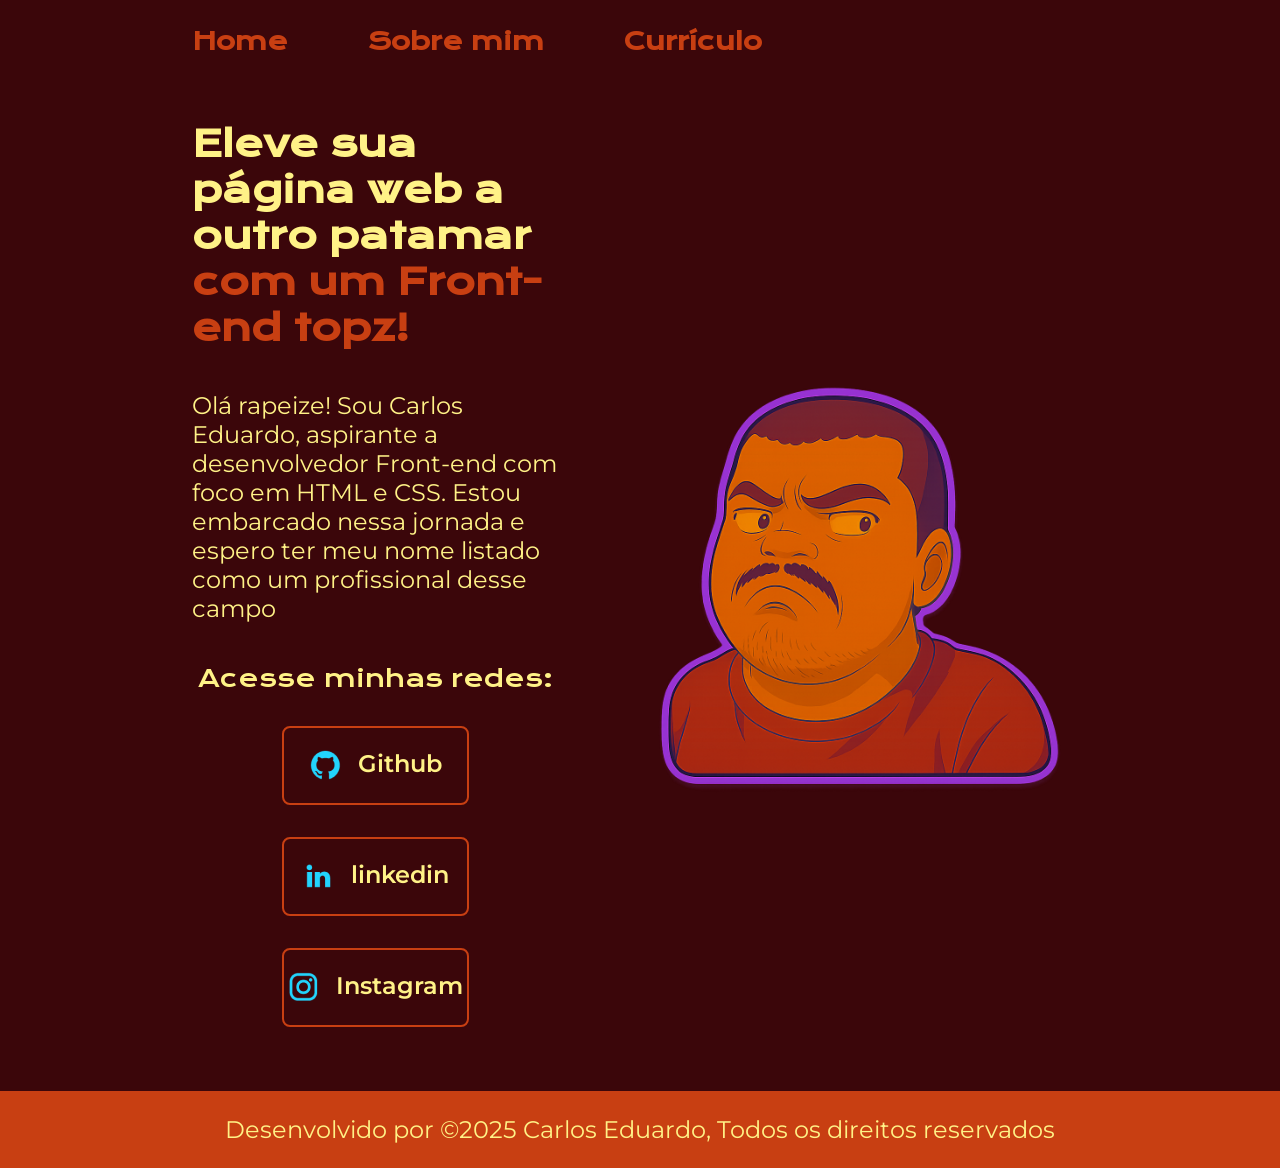
<file: index.html>
<!DOCTYPE html>
<html lang="pt-br">
  <head>
    <meta charset="UTF-8" />
    <meta http-equiv="X-UA-Compatible" content="IE=edge" />
    <meta name="viewport" content="width=device-width, initial-scale=1.0" />
    <title>Portifolio</title>
    <link rel="stylesheet" href="./styles/style.css" />
  </head>
  <body>
    <header class="cabecalho">
      <nav class="cabecalho__menu">
        <a class="cabecalho__menu__link" href="index.html">Home</a>
        <a class="cabecalho__menu__link" href="about.html">Sobre mim</a>
        <a class="cabecalho__menu__link" href="curriculum.html">Currículo</a>
      </nav>
    </header>
    <main class="apresentacao">
      <section class="apresentacao__conteudo">
        <h1 class="apresentacao__conteudo__titulo">
          Eleve sua página web a outro patamar
          <strong class="titulo-destaque">com um Front-end topz! </strong>
        </h1>
        <p class="apresentacao__conteudo__texto">
          Olá rapeize! Sou Carlos Eduardo, aspirante a desenvolvedor Front-end
          com foco em HTML e CSS. Estou embarcado nessa jornada e espero ter meu
          nome listado como um profissional desse campo
        </p>
        <div class="apresentacao__links">
          <h2 class="apresentacao__links__subtitulo">Acesse minhas redes:</h2>
          <a
            class="apresentacao__links__navegacao"
            href="https://github.com/CARLOSndDUNOBS"
          >
            <img src="./assets/github.png" alt="" />
            Github
          </a>
          <a
            class="apresentacao__links__navegacao"
            href="https://www.linkedin.com/in/carlosedu-de-oliveira/"
          >
            <img src="./assets/linkedin.png" alt="" />
            linkedin
          </a>
          <a
            class="apresentacao__links__navegacao"
            href="https://www.instagram.com/dunobs__dev/"
          >
            <img src="./assets/instagram.png" alt="" />
            Instagram
          </a>
        </div>
      </section>
      <img
        class="apresentacao__imagem"
        src="./assets/myProfile3.png"
        alt="Foto de IA do Carlos Eduardo"
      />
    </main>
    <footer class="rodape">
      <p>Desenvolvido por ©2025 Carlos Eduardo, Todos os direitos reservados</p>
    </footer>
  </body>
</html>
</file>
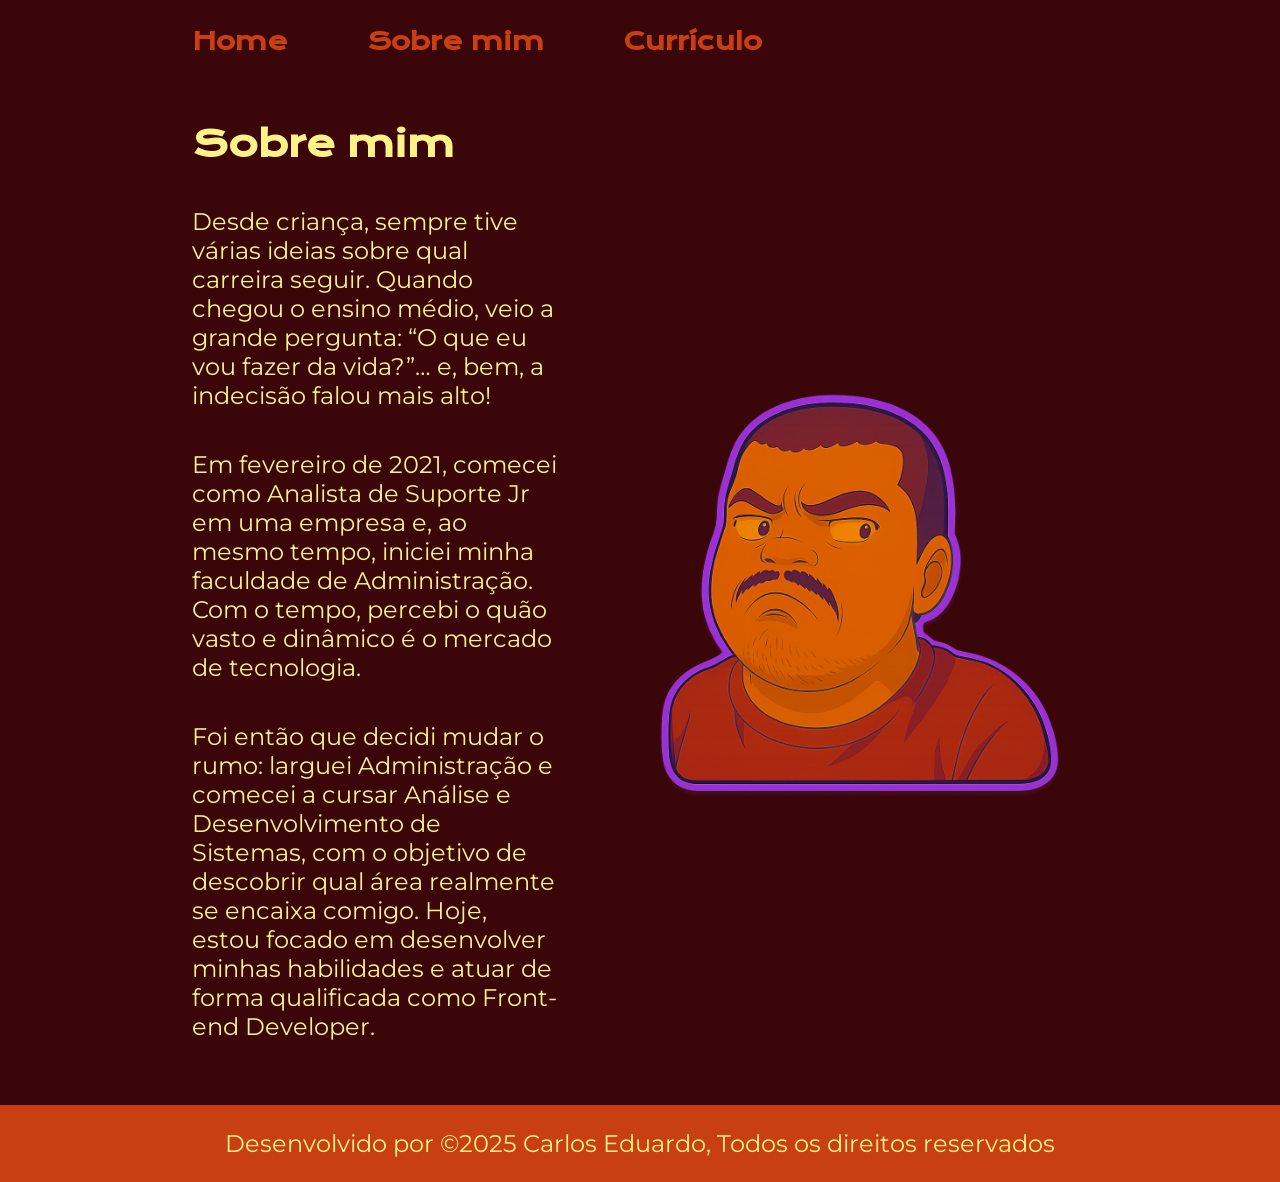
<file: about.html>
<!DOCTYPE html>
<html lang="pt-br">
  <head>
    <meta charset="UTF-8" />
    <meta name="viewport" content="width=bv , initial-scale=1.0" />
    <title>Sobre mim</title>
    <link rel="stylesheet" href="./styles/style.css" />
  </head>
  <body>
    <header class="cabecalho">
      <nav class="cabecalho__menu">
        <a class="cabecalho__menu__link" href="index.html">Home</a>
        <a class="cabecalho__menu__link" href="about.html">Sobre mim</a>
        <a class="cabecalho__menu__link" href="curriculum.html">Currículo</a>
      </nav>
    </header>
    <main class="apresentacao">
      <section class="apresentacao__conteudo">
        <h1 class="apresentacao__conteudo__titulo">Sobre mim</h1>
        <p class="apresentacao__conteudo__texto">
          Desde criança, sempre tive várias ideias sobre qual carreira seguir. Quando chegou o ensino médio, veio a grande pergunta: “O que eu vou fazer da vida?”… e, bem, a indecisão falou mais alto!
        </p>
        <p class="apresentacao__conteudo__texto">
          Em fevereiro de 2021, comecei como Analista de Suporte Jr em uma empresa e, ao mesmo tempo, iniciei minha faculdade de Administração. Com o tempo, percebi o quão vasto e dinâmico é o mercado de tecnologia.
        </p>
        <p class="apresentacao__conteudo__texto"> Foi então que decidi mudar o rumo: larguei Administração e comecei a cursar Análise e Desenvolvimento de Sistemas, com o objetivo de descobrir qual área realmente se encaixa comigo. Hoje, estou focado em desenvolver minhas habilidades e atuar de forma qualificada como Front-end Developer.</p>
      </section>
      <img class="apresentacao__imagem" src="./assets/myProfile3.png" alt="Foto da Joana Santos programando" />
    </main>
    <footer class="rodape">
      <p>Desenvolvido por ©2025 Carlos Eduardo, Todos os direitos reservados</p>
    </footer>
  </body>
</html>
</file>
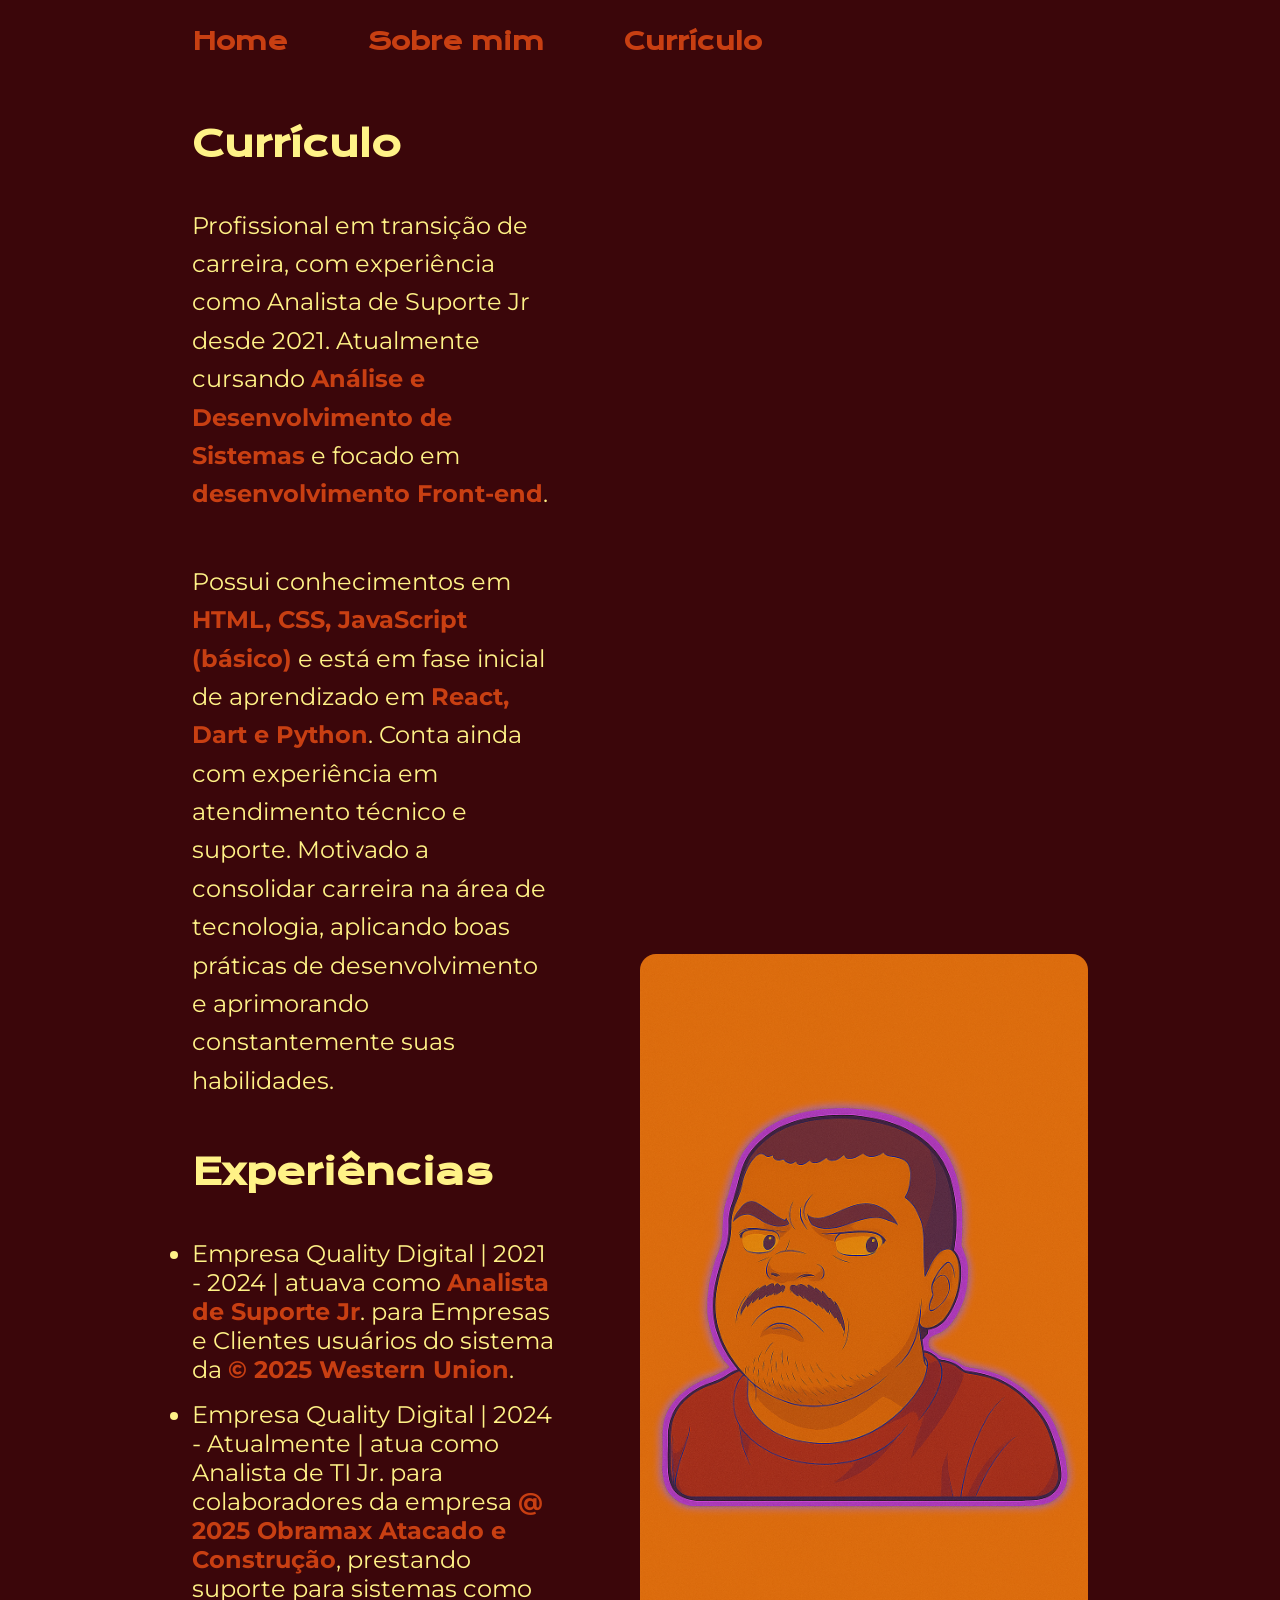
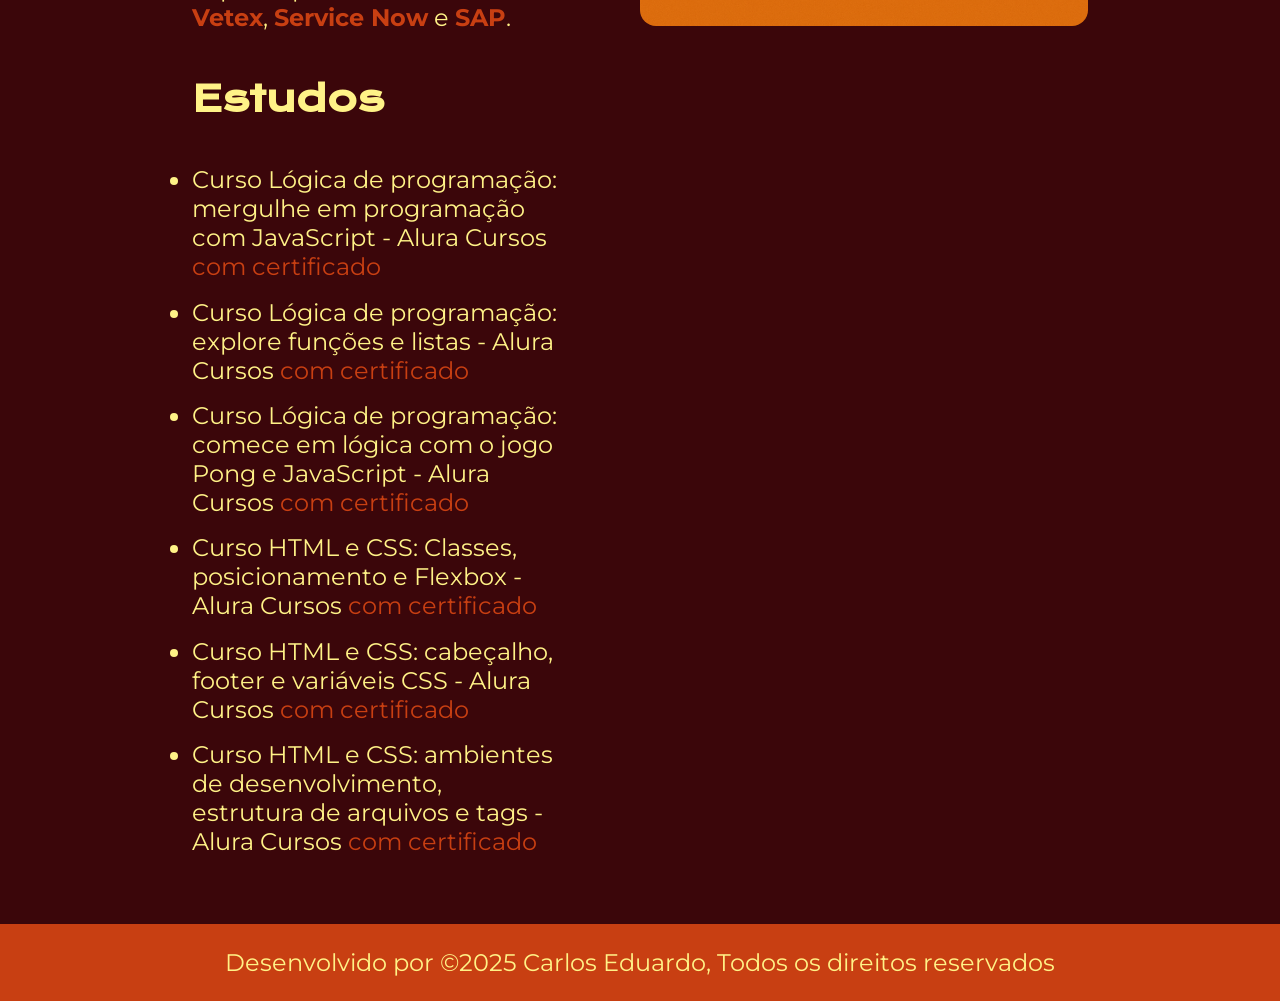
<file: curriculum.html>
<!DOCTYPE html>
<html lang="en">
  <head>
    <meta charset="UTF-8" />
    <meta name="viewport" content="width=device-width, initial-scale=1.0" />
    <title>Document</title>
    <link rel="stylesheet" href="./styles/style.css" />
  </head>
  <body>
    <header class="cabecalho">
      <nav class="cabecalho__menu">
        <a class="cabecalho__menu__link" href="index.html">Home</a>
        <a class="cabecalho__menu__link" href="about.html">Sobre mim</a>
        <a class="cabecalho__menu__link" href="curriculum.html">Currículo</a>
      </nav>
    </header>
    <main class="apresentacao">
      <section class="apresentacao__conteudo">
        <h1 class="apresentacao__conteudo__titulo">Currículo</h1>

        <div class="apresentacao__conteudo__curriculoParagrafo">
          <p class="apresentacao__conteudo__texto">
          Profissional em transição de carreira, com experiência como Analista
          de Suporte Jr desde 2021. Atualmente cursando
          <strong class="titulo-destaque"
            >Análise e Desenvolvimento de Sistemas</strong
          >
          e focado em
          <strong class="titulo-destaque">desenvolvimento Front-end</strong>.
        </p>
        </div>
        <div class="apresentacao__conteudo__curriculoParagrafo">
          <p class="apresentacao__conteudo__texto">
          Possui conhecimentos em
          <strong class="titulo-destaque"
            >HTML, CSS, JavaScript (básico)</strong
          >
          e está em fase inicial de aprendizado em
          <strong class="titulo-destaque">React, Dart e Python</strong>. Conta
          ainda com experiência em atendimento técnico e suporte. Motivado a
          consolidar carreira na área de tecnologia, aplicando boas práticas de
          desenvolvimento e aprimorando constantemente suas habilidades.
        </p>
        </div>

        <h2 class="apresentacao__conteudo__titulo">Experiências</h2>

        <ul class="apresentacao__conteudo__texto">
          <li>
            Empresa Quality Digital | 2021 - 2024 | atuava como
            <strong class="titulo-destaque">Analista de Suporte Jr</strong>.
            para Empresas e Clientes usuários do sistema da
            <strong class="titulo-destaque">© 2025 Western Union</strong>.
          </li>
          <li>
            Empresa Quality Digital | 2024 - Atualmente | atua como Analista de
            TI Jr. para colaboradores da empresa
            <strong class="titulo-destaque"
              >@ 2025 Obramax Atacado e Construção</strong
            >, prestando suporte para sistemas como
            <strong class="titulo-destaque">Vetex</strong>,
            <strong class="titulo-destaque">Service Now</strong> e
            <strong class="titulo-destaque">SAP</strong>.
          </li>
        </ul>

        <h2 class="apresentacao__conteudo__titulo">Estudos</h2>

        <ul class="apresentacao__conteudo__texto">
          <li>
            Curso Lógica de programação: mergulhe em programação com JavaScript
            - Alura Cursos
            <a
              href="https://cursos.alura.com.br/certificate/a9bcdd9c-4220-46db-8c38-b2da70088e0f?lang=pt_BR"
            >
              com certificado</a
            >
          </li>
          <li>
            Curso Lógica de programação: explore funções e listas - Alura Cursos
            <a
              href="https://cursos.alura.com.br/certificate/febbb6bf-010a-4a3c-802b-6cab49633ca6?lang=pt_BR"
            >
              com certificado</a
            >
          </li>
          <li>
            Curso Lógica de programação: comece em lógica com o jogo Pong e
            JavaScript - Alura Cursos
            <a
              href="https://cursos.alura.com.br/certificate/dff55185-778a-4509-85b5-7f594eed1fcf?lang=pt_BR"
            >
              com certificado</a
            >
          </li>
          <li>
            Curso HTML e CSS: Classes, posicionamento e Flexbox - Alura Cursos
            <a
              href="https://cursos.alura.com.br/certificate/f6884b4c-b4d4-4d35-8be0-a74ee2b27dd9?lang=pt_BR"
            >
              com certificado</a
            >
          </li>
          <li>
            Curso HTML e CSS: cabeçalho, footer e variáveis CSS - Alura Cursos
            <a
              href="https://cursos.alura.com.br/certificate/900d8990-943a-4b71-b544-07a0eb23e4eb?lang=pt_BR"
            >
              com certificado</a
            >
          </li>
          <li>
            Curso HTML e CSS: ambientes de desenvolvimento, estrutura de
            arquivos e tags - Alura Cursos
            <a
              href="https://cursos.alura.com.br/certificate/ab223833-ec1f-4837-bcf1-06446b7177a7?lang=pt_BR"
            >
              com certificado</a
            >
          </li>
        </ul>
      </section>
      <img
        class="apresentacao__imagem"
        id="imagem_com_borda"
        src="./assets/myProfile2.png"
        alt="Foto de IA do Carlos Eduardo"
      />
    </main>
    <footer class="rodape">
      <p>Desenvolvido por ©2025 Carlos Eduardo, Todos os direitos reservados</p>
    </footer>
  </body>
</html>
</file>
<file: styles/style.css>
@import url("https://fonts.googleapis.com/css2?family=Krona+One&family=Montserrat:ital,wght@0,100..900;1,100..900&display=swap");

:root {
  --cor-primaria: #3b060a;
  --cor-secundaria: #fff287;
  --cor-terciaria: #c83f12;
  --cor-hover: #8a0000;

  --fonte-primaria: "Krona One", sans-serif;
  --fonte-secundaria: "Montserrat", sans-serif;
}

* {
  margin: 0;
  padding: 0;
}
body {
  box-sizing: border box;
  background-color: var(--cor-primaria);
  color: var(--cor-secundaria);
}

.titulo-destaque {
  color: var(--cor-terciaria);
}

.cabecalho {
  padding: 2% 0% 0% 15%;
}

.cabecalho__menu {
  display: flex;
  gap: 80px;
}

.cabecalho__menu__link {
  font-family: var(--fonte-primaria);
  font-size: 1.5rem;
  font-weight: 600;
  color: var(--cor-terciaria);
  text-decoration: none;
}

.apresentacao {
  padding: 5% 15%;
  display: flex;
  align-items: center;
  justify-content: space-between;
  gap: 82px;
}

.apresentacao__conteudo {
  width: 50%;
  display: flex;
  flex-direction: column;
  gap: 40px;
}

.apresentacao__conteudo__curriculoParagrafo {
  display: block;
}

.apresentacao__conteudo__curriculoParagrafo {
  display: block;
  margin-bottom: 1vh;
}

.apresentacao__conteudo__curriculoParagrafo p {
  display: block;
  font-size: 1.5rem;
  font-family: var(--fonte-secundaria);
  line-height: 1.6;
}

.apresentacao__conteudo__titulo {
  font-size: 2.25rem;
  font-family: var(--fonte-primaria);
}

.apresentacao__conteudo__texto {
  font-size: 1.5rem;
  font-family: var(--fonte-secundaria);
}

.apresentacao__conteudo__texto {
  display: flex;
  flex-direction: column;
  gap: 1vh;
}
.apresentacao__conteudo__texto li {
  padding: 1% 0;
}
.apresentacao__conteudo__texto a {
  text-decoration: none;
  color: var(--cor-terciaria);
}

.apresentacao__links {
  display: flex;
  flex-direction: column;
  justify-content: space-between;
  align-items: center;
  gap: 32px;
}

.apresentacao__links__subtitulo {
  font-family: var(--fonte-primaria);
  font-weight: 400;
  font-size: 1.5rem;
}
.apresentacao__links__navegacao {
  display: flex;
  justify-content: center;
  gap: 16px;
  border: 2px solid var(--cor-terciaria);
  width: 50%;
  text-align: center;
  border-radius: 8px;
  font-size: 1.5rem;
  padding: 21.5px 0;
  text-decoration: none;
  color: var(--cor-secundaria);
  font-family: var(--fonte-secundaria);
  font-weight: 600;
}
.apresentacao__links__navegacao:hover {
  background-color: var(--cor-hover);
}
.apresentacao__imagem {
  width: 50%; /* largura */
}
#imagem_com_borda {
  border-radius: 1rem; /* deixa os cantos arredondados */
}
.rodape {
  padding: 24px;
  color: var(--cor-secundaria);
  background-color: var(--cor-terciaria);
  text-align: center;
  font-family: var(--fonte-secundaria);
  font-size: 1.5rem;
  font-weight: 400;
}

@media (max-width: 1200px) {
  .cabecalho {
    padding: 10%;
  }

  .cabecalho__menu {
    justify-content: center;
    gap: 4vw;
  }
  .apresentacao {
    flex-direction: column-reverse;
    padding: 5%;
  }

  .apresentacao__conteudo {
    width: auto;
  }

  .rodape {
    display: flex;
    justify-content: center;
  }
}
</file>
